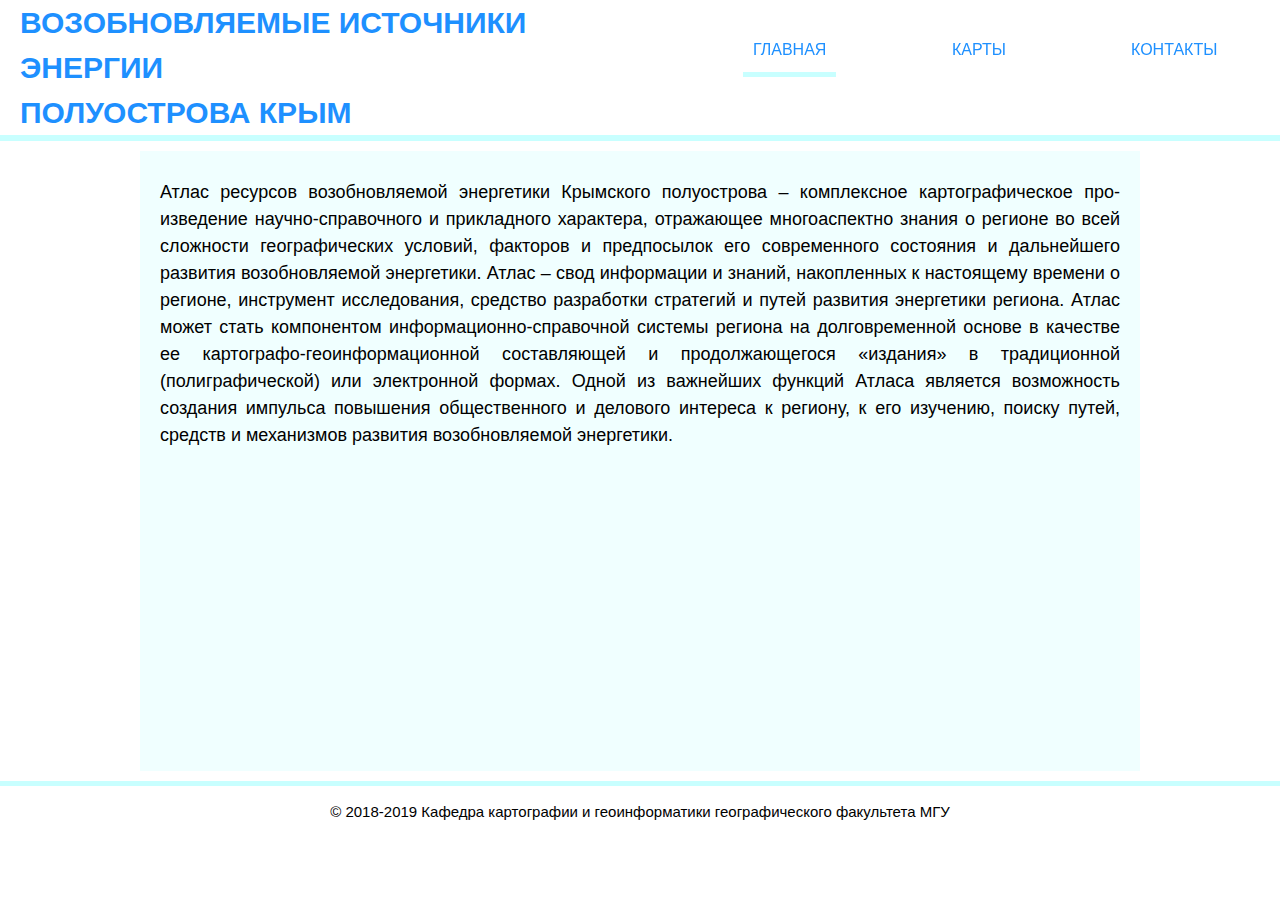
<file: index.html>
<!doctype html>
<html lang="en">

<head>
    <!-- Required meta tags -->
    <meta charset="utf-8">
    <meta name="viewport" content="width=device-width, initial-scale=1.0, shrink-to-fit=no">
    <meta name="description" content="map viewer for the web-atlas of Crimea">
    <meta name="keywords" content="atlas, MSU, geography, cartography, Crimea">
    <meta name="author" content="Gman">
    <!-- CSS loading -->
    <link rel="stylesheet" type="text/css" href="./css/style.css">
    <!-- Favicon -->
    <link rel="shortcut icon" type="image/x-icon" href="icons/favicon.ico"/>
    <title>ВИЭ Крыма | Главная</title>
</head>

<body>
    <div class="container">


        <header class="row">

            <div id="brand">
                <h1>возобновляемые источники энергии<br>полуострова Крым</h1>
            </div>

            <nav>
                <ul>
                    <li class="current hvr-fade"><a href="./index.html">ГЛАВНАЯ</a></li>
                    <li class="hvr-fade"><a href="./maps.html">КАРТЫ</a></li>
                    <li class="hvr-fade"><a href="./contacts.html">КОНТАКТЫ</a></li>
                </ul>
            </nav>

        </header>


        <div class="row">
            <div class="textarea" id="index_text">           
                <p>Атлас ресурсов возобновляемой энергетики Крымского полуострова – комплексное картографическое про­изведение научно-справочного и прикладного характера, отражающее многоаспектно знания о регионе во всей сложности географических условий, факторов и предпосылок его современного состояния и дальнейшего развития возобновляемой энергетики. Атлас – свод информации и знаний, накопленных к настоящему времени о регионе, инструмент исследования, средство разработки стратегий и путей разви­тия энергетики региона. Атлас может стать компонентом информационно-справочной системы региона на долговременной основе в качестве ее картографо-геоинформационной составляющей и продолжающегося «издания» в традиционной (полиграфической) или электронной формах. Одной из важнейших функций Атласа является возможность создания импульса повышения общественного и делового интереса к региону, к его изучению, поиску путей, средств и механизмов развития возобновляемой энергетики.</p>
                <!-- <img src="./pic/crimea.jpg" alt="Photo by Vyacheslav Argenberg on Unsplash" height="400px"> -->
            </div>        
        </div>


        <footer class="row">
            <p>&copy; 2018-2019 Кафедра картографии и геоинформатики географического факультета МГУ</p>
        </footer>

    </div>

</body>

</html>
</file>
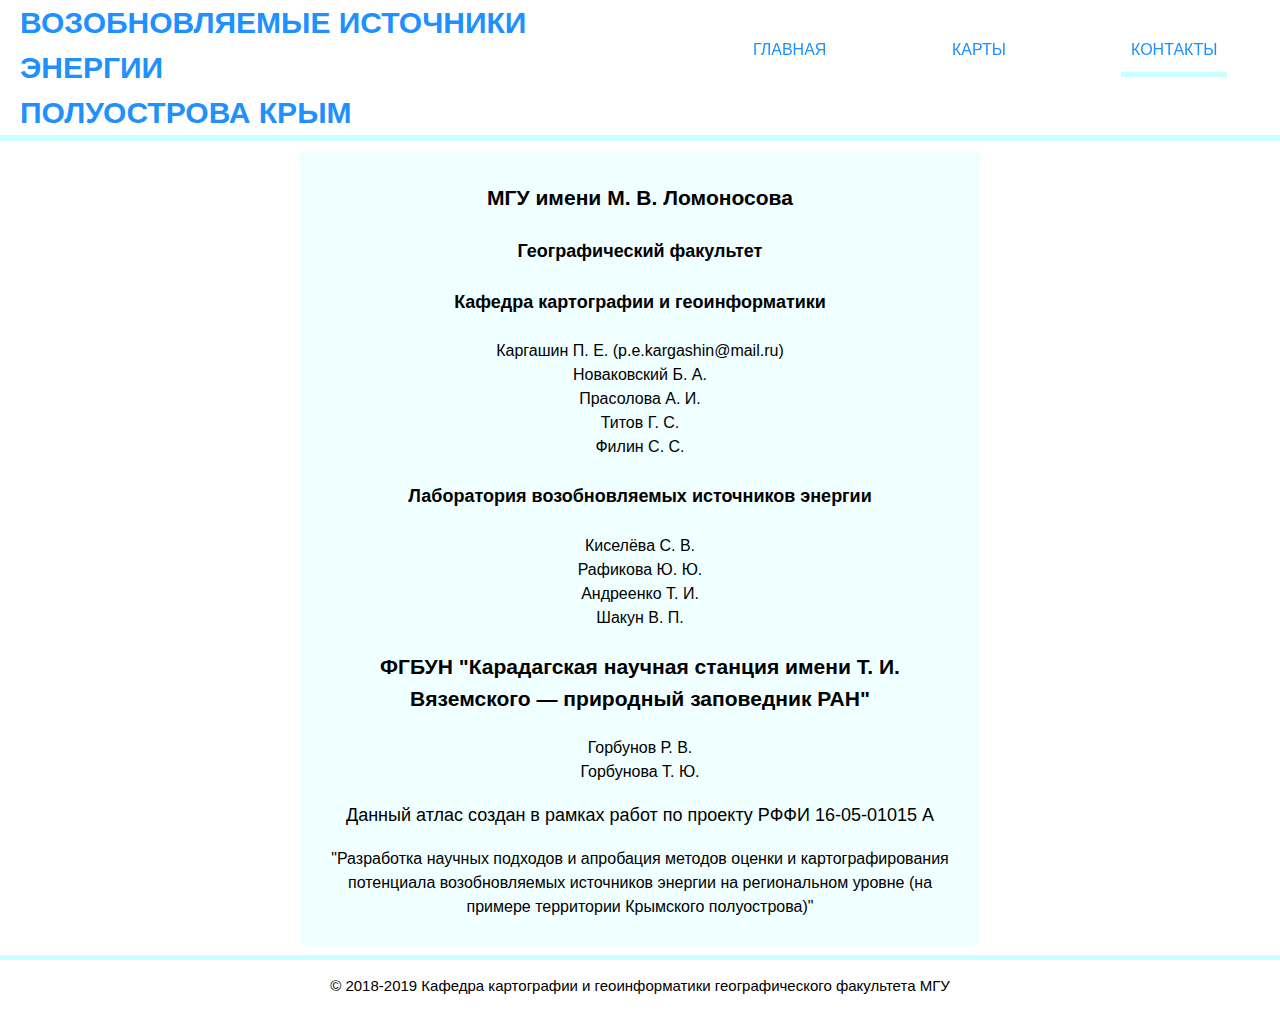
<file: contacts.html>
<!doctype html>
<html lang="en">

<head>
    <!-- Required meta tags -->
    <meta charset="utf-8">
    <meta name="viewport" content="width=device-width, initial-scale=1.0, shrink-to-fit=no">
    <meta name="description" content="map viewer for the web-atlas of Crimea">
    <meta name="keywords" content="atlas, MSU, geography, cartography, Crimea">
    <meta name="author" content="Gman">
    <!-- CSS loading -->
    <link rel="stylesheet" type="text/css" href="./css/style.css">
    <!-- Favicon -->
    <link rel="shortcut icon" type="image/x-icon" href="icons/asymbol.ico"/>
    <title>ВИЭ Крыма | Контакты</title>
</head>

<body>
    <div class="container">


        <header class="row">

            <div id="brand">
                <h1>возобновляемые источники энергии<br>полуострова Крым</h1>
            </div>

            <nav>
                <ul>
                    <li class="hvr-fade"><a href="./index.html">ГЛАВНАЯ</a></li>
                    <li class="hvr-fade"><a href="./maps.html">КАРТЫ</a></li>
                    <li class="current hvr-fade"><a href="./contacts.html">КОНТАКТЫ</a></li>
                </ul>
            </nav>

        </header>


        <div class="row">
            <div class="textarea" id="contacts_text">
                <div>
                    <h3>МГУ имени М. В. Ломоносова</h3>
                    <h4>Географический факультет</h4>
                    <h4 class="chair">Кафедра картографии и геоинформатики</h4>
                    <p class="executors">Каргашин П. Е. (p.e.kargashin@mail.ru)<br>Новаковский Б. А.<br>Прасолова А. И.<br>Титов Г. С.<br>Филин С. С.</p>
                    <h4 class="chair">Лаборатория возобновляемых источников энергии</h4>
                    <p class="executors">Киселёва С. В.<br>Рафикова Ю. Ю.<br>Андреенко Т. И.<br>Шакун В. П.</p>
                    <h3>ФГБУН "Карадагская научная станция имени Т. И. Вяземского — природный заповедник РАН"</h3>
                    <p class="executors">Горбунов Р. В.<br>Горбунова Т. Ю.</p>
                </div>
                <div id="grant_info">
                    <p>Данный атлас создан в рамках работ по проекту РФФИ 16-05-01015 А</p>
                    <p class="executors">"Разработка научных подходов и апробация методов оценки и картографирования потенциала возобновляемых источников энергии на региональном уровне (на примере территории Крымского полуострова)"</p>
                </div>
                
            </div>
        </div>


        <footer class="row">
            <p>&copy; 2018-2019 Кафедра картографии и геоинформатики географического факультета МГУ</p>
        </footer>

</body>

</html>
</file>
<file: css/style.css>
html, body {
    font-family: 'Franklin Gothic Medium', 'Arial Narrow', Arial, sans-serif;
    font-size: 15px;
    line-height: 1.5;
    padding: 0;
    margin:0;
    background-color: white;
}

.container {
    display: flex;
    flex-direction: column;
}

.row {
    width: 100%;
    display: flex;
}

/* Header */
header {
    background-color: white;
    color: dodgerblue;
    min-height: 80px;
    border-bottom: rgb(200, 255, 255) 6px solid;
    margin-bottom: 0;
}

#brand {
    flex: 1;
    text-transform: uppercase;
    float: left;
    cursor: default;
    margin-left: 20px;
}
#brand h1 {
    margin: 0px;
}
header nav {
    flex: 1;
    margin-top: 13px;
}

header ul {
    display: flex;
    justify-content: space-around;
    cursor: default;
    margin-top: 15px;
}

header li {
    padding: 10px;
}

header a {
    text-decoration: none;
    text-transform: uppercase;
    font-size: 16px;
    color: dodgerblue;
}

header .current {
    border-bottom: 5px solid rgb(200, 255, 255);
}

/* Fade */
.hvr-fade {
    display: inline-block;
    vertical-align: middle;
    -webkit-transform: perspective(1px) translateZ(0);
    transform: perspective(1px) translateZ(0);
    box-shadow: 0 0 1px rgba(0, 0, 0, 0);
    overflow: hidden;
    -webkit-transition-duration: 0.3s;
    transition-duration: 0.3s;
    -webkit-transition-property: color, background-color;
    transition-property: color, background-color;
}

.hvr-fade:hover, .hvr-fade:focus, .hvr-fade:active {
    background-color: azure;
    color: white;
}
  



/* Showcase */
#showcase {
    min-height: 600px;
    height: 100%;
    position: relative; /* необходим для позиционирования sidebar относительно этого элемента */
}

#toggle {
    position: absolute;
    top: 5px;
    margin-left: 20px;
    transition: 0.5s;
    z-index: 1;
}

#sidebar {
    width: 0px;
    background-color: white;
    position: absolute; /* Whenever positioning anything absolutely, you need one of the parent containers to be positioned relative as this will make the item be positioned absolute to the parent container that is relative. */
    transition: 0.5s;
    opacity: 0.95;
    height: 100%;
    left: 0;
    overflow: auto;
}

#sidebar #content_table {
    display: none;

}

#sidebar #content_table h2 {
    font-weight: normal;
    margin-top: 0px;
    margin-left: 20px;
}

#sidebar #content_table #table_container {
}

.collapsibleList li{
  /* list-style-image : url('button.png'); */
  background-color: rgb(200, 255, 255);  
  cursor           : auto;
}

li.collapsibleListOpen{
  /* list-style-image : url('button-open.png'); */
  cursor           : pointer;
}

li.collapsibleListClosed{
  /* list-style-image : url('button-closed.png'); */
  cursor           : pointer;
}

#map {
    flex-basis: 70%;
    min-height: 300px;
}

#map img {
    width: 100%;
    padding: 0;
}


#info {
    flex-basis: 30%;
    max-height: 1500px;
    background-color: white;
    border-left: 6px rgb(200, 255, 255) solid;
    overflow: auto;
}

#info h2 {  /* =#obj_title */
    margin: 0;
    font-weight: normal;
    text-transform: uppercase;
    padding-top: 10px;
    text-align: center;
}

#info p {  /* =#obj_description */
    margin: 0;
    padding: 20px;
    text-align: justify;
}

.textarea {
    min-height: 600px;
    height: 100%;
    margin: 10px auto;
    padding: 10px 20px;
    background-color: azure;
    font-size: 18px;
    font-family: Arial, Helvetica, sans-serif;
}

#index_text {
    flex-basis: 75%;
    text-align: justify;
}

#contacts_text {
    flex-basis: 50%;
    text-align: center;
}

.executors {
    font-size: 16px;
}

footer {
    border-top: 5px solid rgb(200, 255, 255); 
    align-items: center;
    justify-content: center;
    background-color: white;
    margin: 0;
    padding: 0;
}

footer p {
    margin: 0;
    padding: 15px;
}




@media(min-height: 1024px){
    #showcase {
        min-height: 1000px;
        height: 100%;
    }
}

@media (max-width: 1024px) {
    .row{
        flex-wrap: wrap;
    }

    header #brand {
        margin: 5px;
        flex-basis: 100%;
    }

    header #brand h1 {
        text-align: center;
        line-height: 1;
    }

    header nav {
        margin-top: 5px;
    }

    header ul {
        margin: 5px 0 5px 0;
        padding: 0;
    }

    header li {
        padding: 0 15px 0 15px;
        margin: 0;
    }

    #showcase {
        min-height: 0;
    }

    #map {
        flex-basis: 100%;
    }

    #info {
        flex-basis: 100%;
        border-left: none;
        padding-top: 0px;
    }
}




.tcon {
    -webkit-appearance: none;
    -moz-appearance: none;
    appearance: none;
    border: none;
    cursor: pointer;
    display: -webkit-box;
    display: -ms-flexbox;
    display: flex;
    -webkit-box-pack: center;
    -ms-flex-pack: center;
    justify-content: center;
    -webkit-box-align: center;
    -ms-flex-align: center;
    align-items: center;
    height: 40px;
    -webkit-transition: 0.3s;
    transition: 0.3s;
    -webkit-user-select: none;
    -moz-user-select: none;
    -ms-user-select: none;
    user-select: none;
    width: 40px;
    background: transparent;
    outline: none;
    -webkit-tap-highlight-color: transparent;
    -webkit-tap-highlight-color: transparent; }
    .tcon > * {
      display: block; }
    .tcon:hover, .tcon:focus {
      outline: none; }
    .tcon::-moz-focus-inner {
      border: 0; }
  
  .tcon-menu__lines {
    display: inline-block;
    height: 5.71429px;
    width: 40px;
    border-radius: 2.85714px;
    -webkit-transition: 0.3s;
    transition: 0.3s;
    background: dodgerblue;
    position: relative; }
    .tcon-menu__lines::before, .tcon-menu__lines::after {
      display: inline-block;
      height: 5.71429px;
      width: 40px;
      border-radius: 2.85714px;
      -webkit-transition: 0.3s;
      transition: 0.3s;
      background: dodgerblue;
      content: '';
      position: absolute;
      left: 0;
      -webkit-transform-origin: 2.85714px center;
      transform-origin: 2.85714px center;
      width: 100%; }
    .tcon-menu__lines::before {
      top: 10px; }
    .tcon-menu__lines::after {
      top: -10px; }
    .tcon-transform .tcon-menu__lines {
      -webkit-transform: scale3d(0.8, 0.8, 0.8);
      transform: scale3d(0.8, 0.8, 0.8); }
  
  .tcon-menu--xbutterfly {
    width: auto; }
    .tcon-menu--xbutterfly .tcon-menu__lines::before, .tcon-menu--xbutterfly .tcon-menu__lines::after {
      -webkit-transform-origin: 50% 50%;
      transform-origin: 50% 50%;
      -webkit-transition: top .3s .6s ease, -webkit-transform .3s ease;
      transition: top .3s .6s ease, -webkit-transform .3s ease;
      transition: top .3s .6s ease, transform .3s ease;
      transition: top .3s .6s ease, transform .3s ease, -webkit-transform .3s ease; }
    .tcon-menu--xbutterfly.tcon-transform .tcon-menu__lines {
      background: transparent; }
      .tcon-menu--xbutterfly.tcon-transform .tcon-menu__lines::before, .tcon-menu--xbutterfly.tcon-transform .tcon-menu__lines::after {
        top: 0;
        -webkit-transition: top .3s ease, -webkit-transform .3s .5s ease;
        transition: top .3s ease, -webkit-transform .3s .5s ease;
        transition: top .3s ease, transform .3s .5s ease;
        transition: top .3s ease, transform .3s .5s ease, -webkit-transform .3s .5s ease;
        width: 40px; }
      .tcon-menu--xbutterfly.tcon-transform .tcon-menu__lines::before {
        -webkit-transform: rotate3d(0, 0, 1, 45deg);
        transform: rotate3d(0, 0, 1, 45deg); }
      .tcon-menu--xbutterfly.tcon-transform .tcon-menu__lines::after {
        -webkit-transform: rotate3d(0, 0, 1, -45deg);
        transform: rotate3d(0, 0, 1, -45deg); }
  
  .tcon-visuallyhidden {
    border: 0;
    clip: rect(0 0 0 0);
    height: 1px;
    margin: -1px;
    overflow: hidden;
    padding: 0;
    position: absolute;
    width: 1px; }
    .tcon-visuallyhidden:active, .tcon-visuallyhidden:focus {
      clip: auto;
      height: auto;
      margin: 0;
      overflow: visible;
      position: static;
      width: auto; }
</file>
